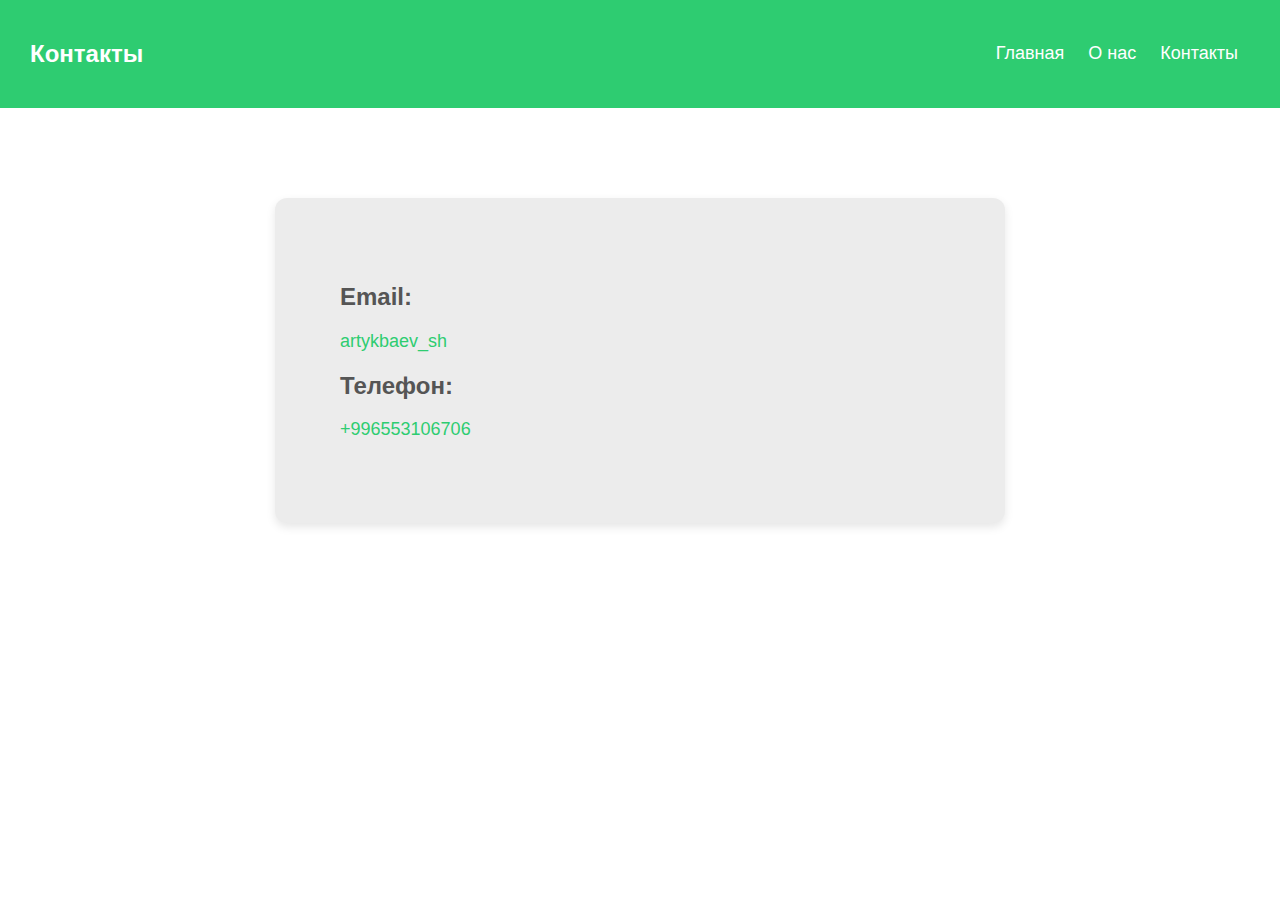
<file: cont.html>
<!DOCTYPE html>
<html lang="ru">
<head>
  <meta charset="UTF-8">
  <title>Контакты</title>
  <style>
    body {
    margin: 0;
    padding: 0;
    font-family: Arial, sans-serif;
}

    .header {
      background-color: #2ecc71;
      color: white;
      padding: 20px 30px;
      display: flex;
      justify-content: space-between;
      align-items: center;
    }

    .header h1 {
      margin: 0;
      font-size: 28px;
    }

    .nav {
    padding: 10px 0;
    display: flex;
    justify-content: center;
  }

    .nav a {
      color: white;
      text-decoration: none;
      font-size: 16px;
      padding: 8px 12px;
      border-radius: 6px;
      transition: background 0.3s;
      font-size: 18px;
    }

    .nav a:hover {
      background-color: #27ae60;
    }

    .content {
      max-width: 600px;
      margin: 90px auto;
      background: rgb(236, 236, 236);
      padding: 65px;
      border-radius: 12px;
      box-shadow: 0 4px 10px rgba(0,0,0,0.1);
    }

    .content h2 {
      color: #555555;
    }

    p {
      font-size: 18px;
    }

    .footer {
      text-align: center;
      padding: 15px;
      background: #eee;
      margin-top: 20px;
      font-size: 14px;
      margin-bottom: 0;
    }

    a {
      color: #2ecc71;
      text-decoration: none;
    }
    @media (max-width: 800px) {
      .content {
        max-width: 90%;
        padding: 20px;
      }
      .nav a {
        font-size: 14px;
        padding: 6px 10px;
      }
    }
  </style>
</head>
<body>

  <div class="header">
    <h2>Контакты</h2>
    <div class="nav">
      <a href="index.html">Главная</a>
      <a href="onas.html">О нас</a>
      <a href="cont.html">Контакты</a>
    </div>
  </div>

  <div class="content">
    <h2>Email:</h2>
    <p><a href="https://www.instagram.com/artykbaev_sh?igsh=MW12dDhsendodXkwNA==">artykbaev_sh</a></p>

    <h2>Телефон:</h2>
    <p><a href="https://wa.me/996559646063">+996553106706</a></p>
  </div>
</body>
</html>
</file>
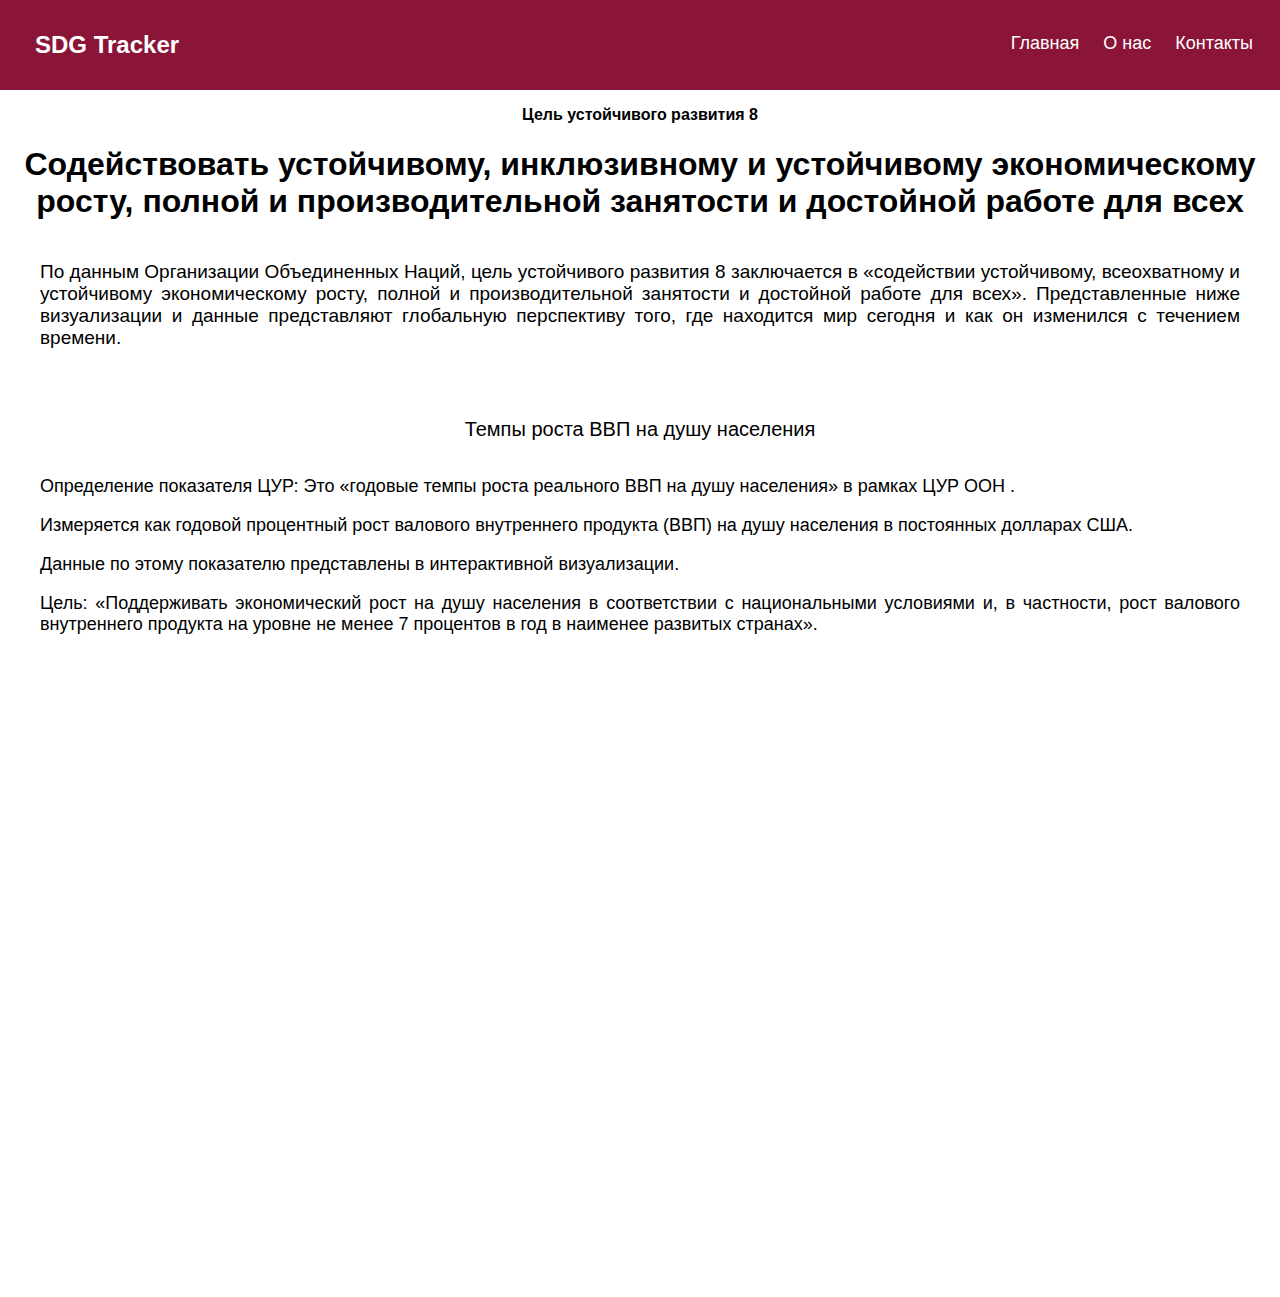
<file: eight.html>
<!DOCTYPE html>
<html lang="ru">
<head>
    <meta charset="UTF-8">
    <meta name="viewport" content="width=device-width, initial-scale=1.0">
    <title>Document</title>
    <link rel="stylesheet" href="all.css">
    <style>
        header{
            background: #8a1538;
            padding: 15px;
            color: white;
            padding-left: 35px;
            display: flex;
            justify-content: space-between;
        }
        .nav a:hover {
      background-color: #640f29;
    }
    </style>
</head>
<body>
    <header>
        <h1 class="logo">SDG Tracker</h1>
        <nav class="nav">
            <a href="index.html">Главная</a>
      <a href="onas.html">О нас</a>
      <a href="cont.html">Контакты</a>
          </nav>
    </header>
    <section>
        <p class="bol"><b>Цель устойчивого развития 8</b></p>
        <h1 class="bol">Содействовать устойчивому, инклюзивному и устойчивому экономическому росту, полной и производительной занятости и достойной работе для всех</h1>
        <p class="osnova">По данным Организации Объединенных Наций, цель устойчивого развития 8 заключается в «содействии устойчивому, всеохватному и устойчивому экономическому росту, полной и производительной занятости и достойной работе для всех».

            Представленные ниже визуализации и данные представляют глобальную перспективу того, где находится мир сегодня и как он изменился с течением времени.</p>
    </section>
    <section class="sect">
        <p class="olsh">Темпы роста ВВП на душу населения</p>
        <p>Определение показателя ЦУР: Это «годовые темпы роста реального ВВП на душу населения» в рамках ЦУР ООН .</p>
        <p>Измеряется как годовой процентный рост валового внутреннего продукта (ВВП) на душу населения в постоянных долларах США.</p>
        <p>Данные по этому показателю представлены в интерактивной визуализации.</p>
        <p>Цель: «Поддерживать экономический рост на душу населения в соответствии с национальными условиями и, в частности, рост валового внутреннего продукта на уровне не менее 7 процентов в год в наименее развитых странах».</p>
    </section>
    <iframe src="https://ourworldindata.org/grapher/gdp-per-capita-growth?tab=map" loading="lazy" style="width: 100%; height: 600px; border: 0px none;" allow="web-share; clipboard-write"></iframe>
</body>
</html>
</file>
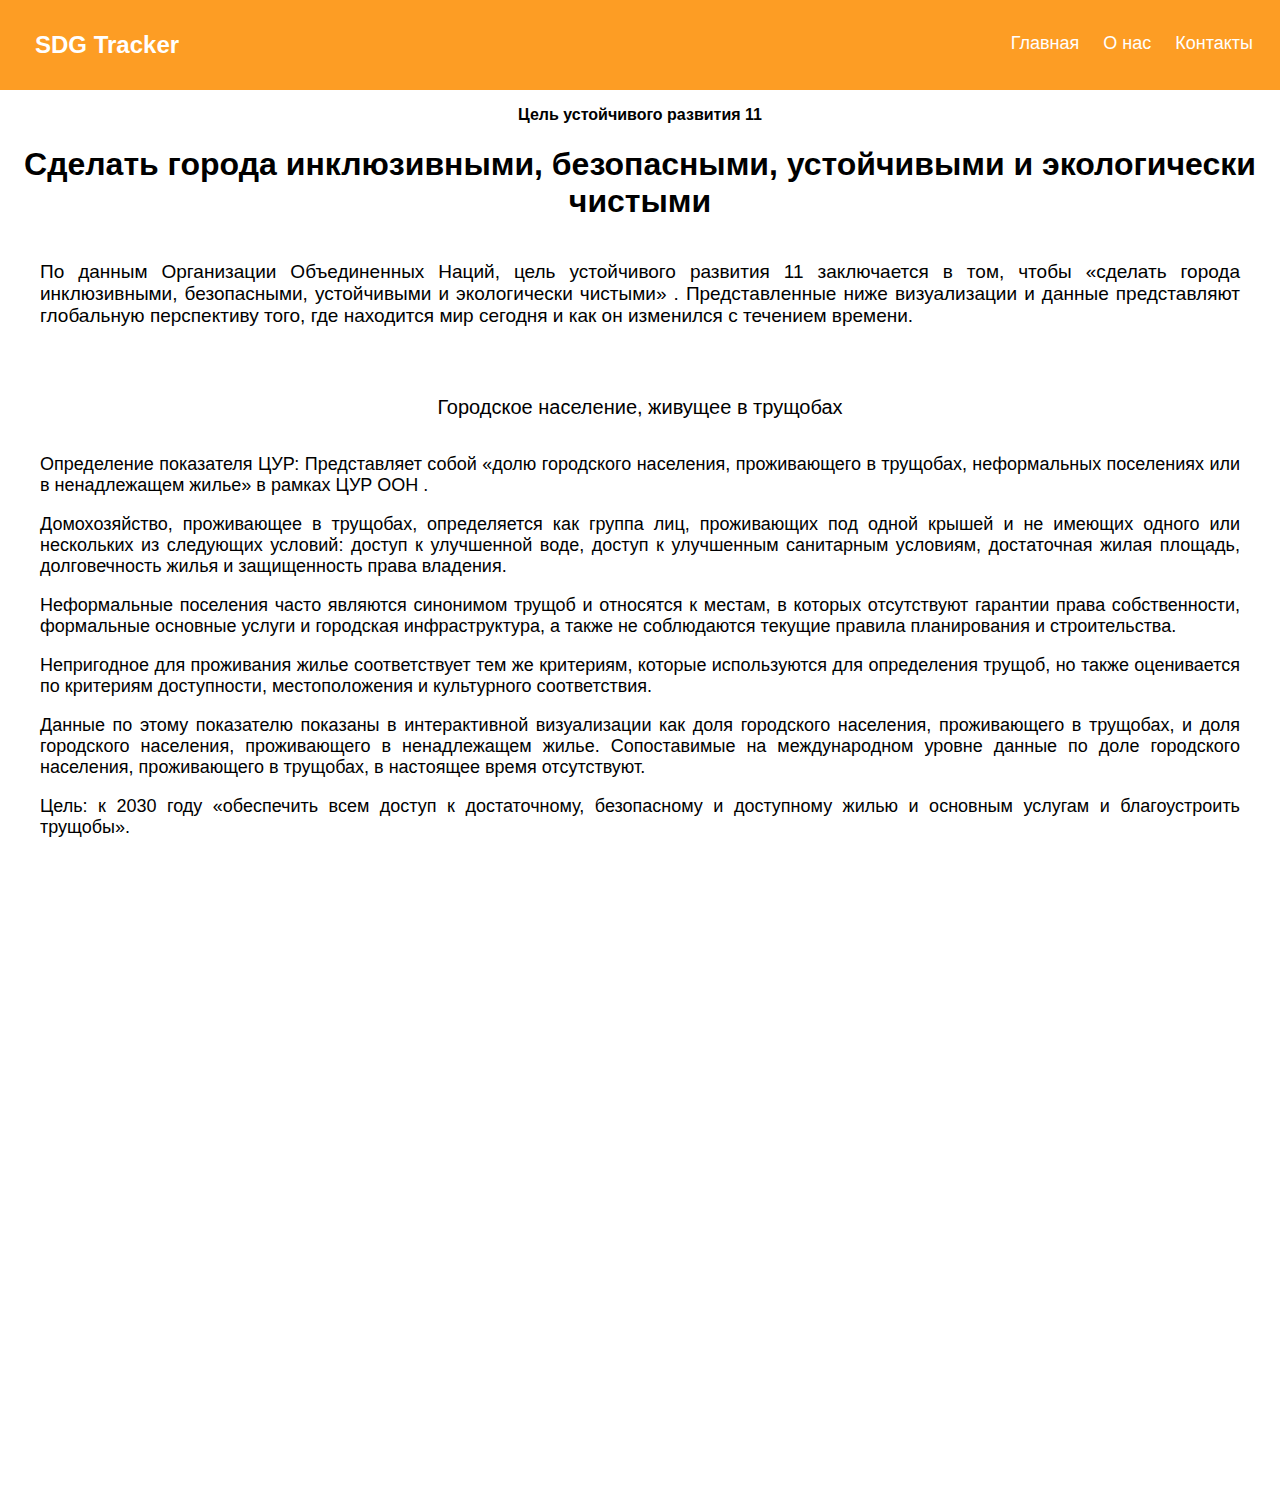
<file: eleven.html>
<!DOCTYPE html>
<html lang="ru">
<head>
    <meta charset="UTF-8">
    <meta name="viewport" content="width=device-width, initial-scale=1.0">
    <title>Document</title>
    <link rel="stylesheet" href="all.css">
    <style>
        header{
            background: #fd9d24;
            padding: 15px;
            color: white;
            padding-left: 35px;
            display: flex;
            justify-content: space-between;
        }
        .nav a:hover {
      background-color: #cc7e1e;
    }
    </style>
</head>
<body>
    <header>
        <h1 class="logo">SDG Tracker</h1>
        <nav class="nav">
            <a href="index.html">Главная</a>
      <a href="onas.html">О нас</a>
      <a href="cont.html">Контакты</a>
          </nav>
    </header>
    <section>
        <p class="bol"><b>Цель устойчивого развития 11</b></p>
        <h1 class="bol">Сделать города инклюзивными, безопасными, устойчивыми и экологически чистыми</h1>
        <p class="osnova">По данным Организации Объединенных Наций, цель устойчивого развития 11 заключается в том, чтобы «сделать города инклюзивными, безопасными, устойчивыми и экологически чистыми» .

            Представленные ниже визуализации и данные представляют глобальную перспективу того, где находится мир сегодня и как он изменился с течением времени.</p>
        </section>
    <section class="sect">
        <p class="olsh">Городское население, живущее в трущобах</p>
        <p>Определение показателя ЦУР: Представляет собой «долю городского населения, проживающего в трущобах, неформальных поселениях или в ненадлежащем жилье» в рамках ЦУР ООН .</p>
        <p>Домохозяйство, проживающее в трущобах, определяется как группа лиц, проживающих под одной крышей и не имеющих одного или нескольких из следующих условий: доступ к улучшенной воде, доступ к улучшенным санитарным условиям, достаточная жилая площадь, долговечность жилья и защищенность права владения.</p>
        <p>Неформальные поселения часто являются синонимом трущоб и относятся к местам, в которых отсутствуют гарантии права собственности, формальные основные услуги и городская инфраструктура, а также не соблюдаются текущие правила планирования и строительства.</p>
        <p>Непригодное для проживания жилье соответствует тем же критериям, которые используются для определения трущоб, но также оценивается по критериям доступности, местоположения и культурного соответствия.</p>
        <p>Данные по этому показателю показаны в интерактивной визуализации как доля городского населения, проживающего в трущобах, и доля городского населения, проживающего в ненадлежащем жилье. Сопоставимые на международном уровне данные по доле городского населения, проживающего в трущобах, в настоящее время отсутствуют.</p>
        <p>Цель: к 2030 году «обеспечить всем доступ к достаточному, безопасному и доступному жилью и основным услугам и благоустроить трущобы».</p>
    </section>
    <iframe src="https://ourworldindata.org/grapher/share-of-urban-population-living-in-slums?tab=map" loading="lazy" style="width: 100%; height: 600px; border: 0px none;" allow="web-share; clipboard-write"></iframe>
</body>
</html>
</file>
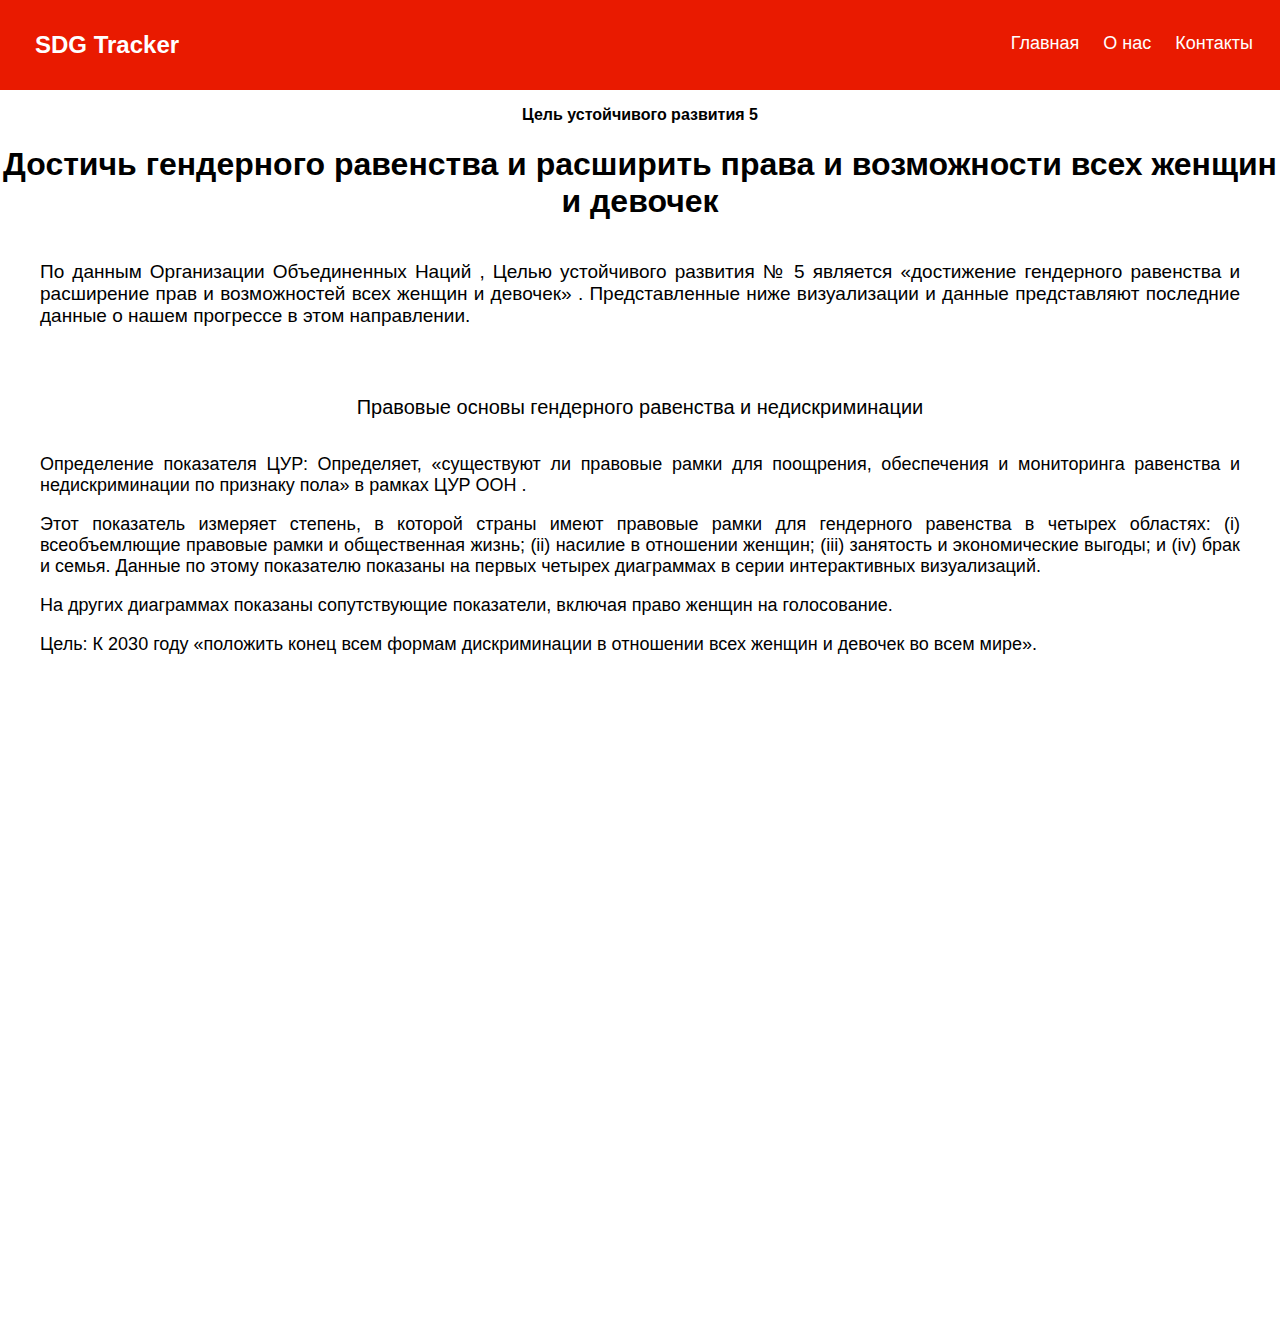
<file: five.html>
<!DOCTYPE html>
<html lang="ru">
<head>
    <meta charset="UTF-8">
    <meta name="viewport" content="width=device-width, initial-scale=1.0">
    <title>Document</title>
    <link rel="stylesheet" href="all.css">
    <style>
        header{
            background: #e91a00;
            padding: 15px;
            color: white;
            padding-left: 35px;
            display: flex;
            justify-content: space-between;
        }
        .nav a:hover {
      background-color: #b81500;
    }
    </style>
</head>
<body>
    <header>
        <h1 class="logo">SDG Tracker</h1>
        <nav class="nav">
            <a href="index.html">Главная</a>
      <a href="onas.html">О нас</a>
      <a href="cont.html">Контакты</a>
          </nav>
    </header>
    <section>
        <p class="bol"><b>Цель устойчивого развития 5</b></p>
        <h1 class="bol">Достичь гендерного равенства и расширить права и возможности всех женщин и девочек</h1>
        <p class="osnova">По данным Организации Объединенных Наций , Целью устойчивого развития № 5 является «достижение гендерного равенства и расширение прав и возможностей всех женщин и девочек» .

            Представленные ниже визуализации и данные представляют последние данные о нашем прогрессе в этом направлении.</p>
    </section>
    <section class="sect">
        <p class="olsh">Правовые основы гендерного равенства и недискриминации</p>
        <p>Определение показателя ЦУР: Определяет, «существуют ли правовые рамки для поощрения, обеспечения и мониторинга равенства и недискриминации по признаку пола» в рамках ЦУР ООН .</p>
        <p>Этот показатель измеряет степень, в которой страны имеют правовые рамки для гендерного равенства в четырех областях: (i) всеобъемлющие правовые рамки и общественная жизнь; (ii) насилие в отношении женщин; (iii) занятость и экономические выгоды; и (iv) брак и семья. Данные по этому показателю показаны на первых четырех диаграммах в серии интерактивных визуализаций.</p>
        <p>На других диаграммах показаны сопутствующие показатели, включая право женщин на голосование.</p>
        <p>Цель: К 2030 году «положить конец всем формам дискриминации в отношении всех женщин и девочек во всем мире».</p>
    </section>
    <iframe src="https://ourworldindata.org/grapher/overarching-legal-frameworks-regarding-gender-equality?tab=map" loading="lazy" style="width: 100%; height: 600px; border: 0px none;" allow="web-share; clipboard-write"></iframe>
</body>
</html>
</file>
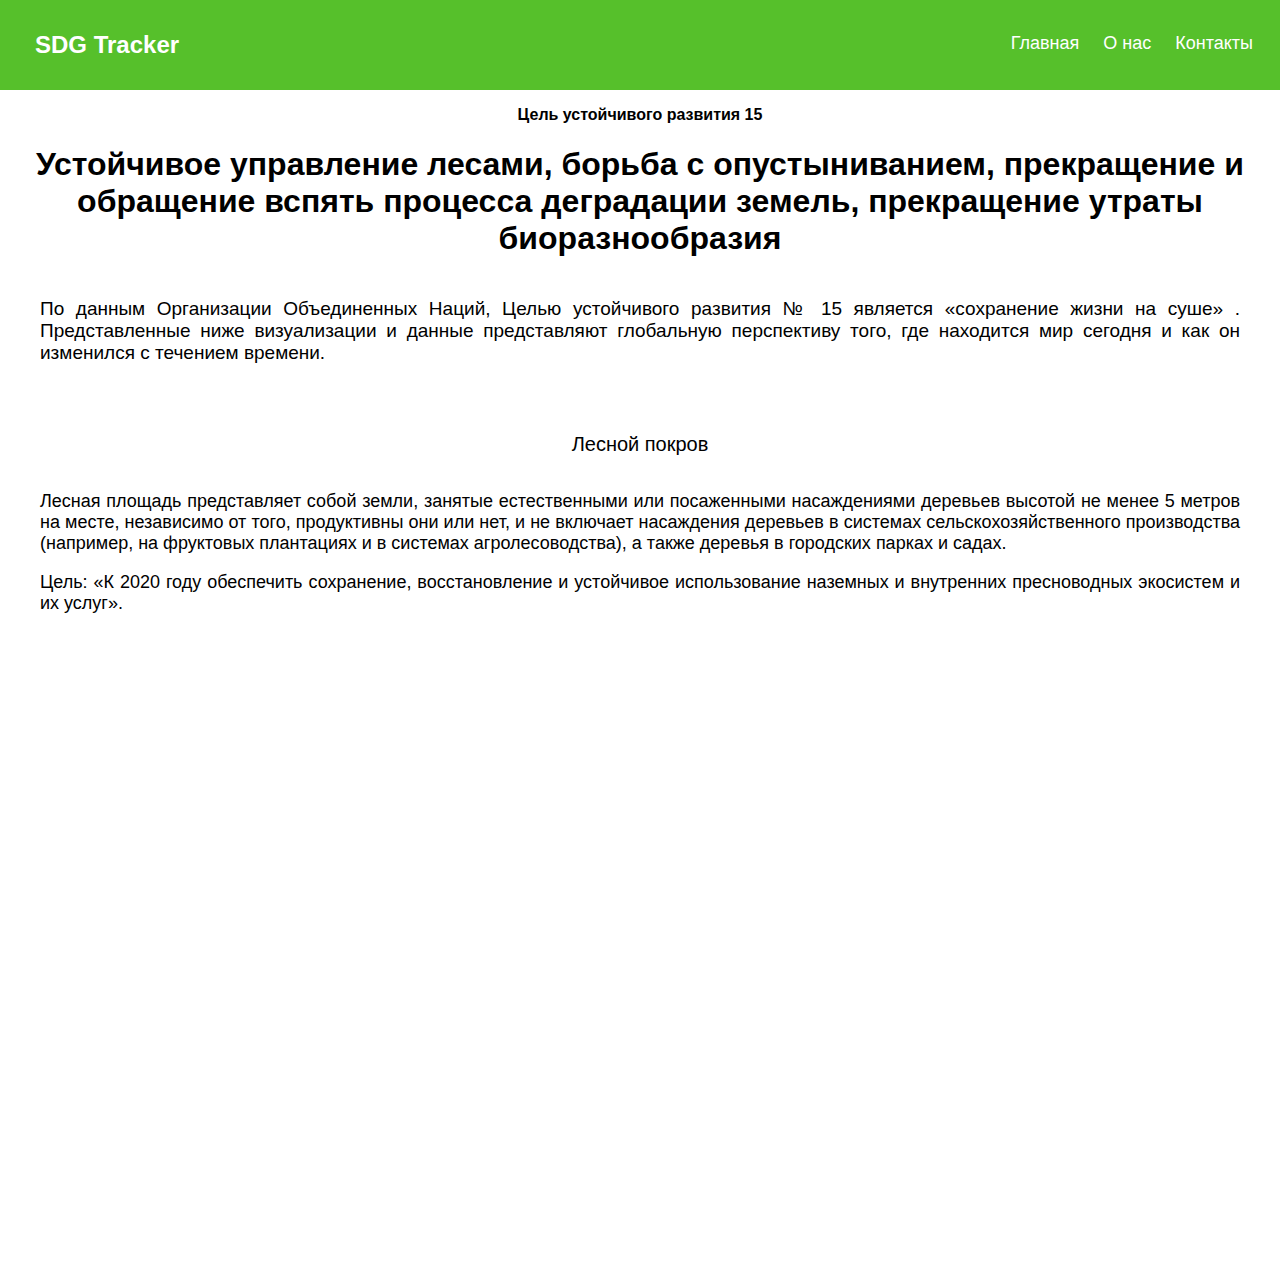
<file: fiveteen.html>
<!DOCTYPE html>
<html lang="ru">
<head>
    <meta charset="UTF-8">
    <meta name="viewport" content="width=device-width, initial-scale=1.0">
    <title>Document</title>
    <link rel="stylesheet" href="all.css">
    <style>
        header{
            background: #56c02b;
            padding: 15px;
            color: white;
            padding-left: 35px;
            display: flex;
            justify-content: space-between;
        }
        .nav a:hover {
      background-color: #439922;
    }
    </style>
</head>
<body>
    <header>
        <h1 class="logo">SDG Tracker</h1>
        <nav class="nav">
            <a href="index.html">Главная</a>
      <a href="onas.html">О нас</a>
      <a href="cont.html">Контакты</a>
          </nav>
    </header>
    <section>
        <p class="bol"><b>Цель устойчивого развития 15</b></p>
        <h1 class="bol">Устойчивое управление лесами, борьба с опустыниванием, прекращение и обращение вспять процесса деградации земель, прекращение утраты биоразнообразия</h1>
        <p class="osnova">По данным Организации Объединенных Наций, Целью устойчивого развития № 15 является «сохранение жизни на суше» .

            Представленные ниже визуализации и данные представляют глобальную перспективу того, где находится мир сегодня и как он изменился с течением времени.</p>
        </section>
    <section class="sect">
        <p class="olsh">Лесной покров</p>
        <p>Лесная площадь представляет собой земли, занятые естественными или посаженными насаждениями деревьев высотой не менее 5 метров на месте, независимо от того, продуктивны они или нет, и не включает насаждения деревьев в системах сельскохозяйственного производства (например, на фруктовых плантациях и в системах агролесоводства), а также деревья в городских парках и садах.</p>
        <p>Цель: «К 2020 году обеспечить сохранение, восстановление и устойчивое использование наземных и внутренних пресноводных экосистем и их услуг».</p>
    </section>
    <iframe src="https://ourworldindata.org/grapher/forest-area-as-share-of-land-area?tab=map" loading="lazy" style="width: 100%; height: 600px; border: 0px none;" allow="web-share; clipboard-write"></iframe>
</body>
</html>
</file>
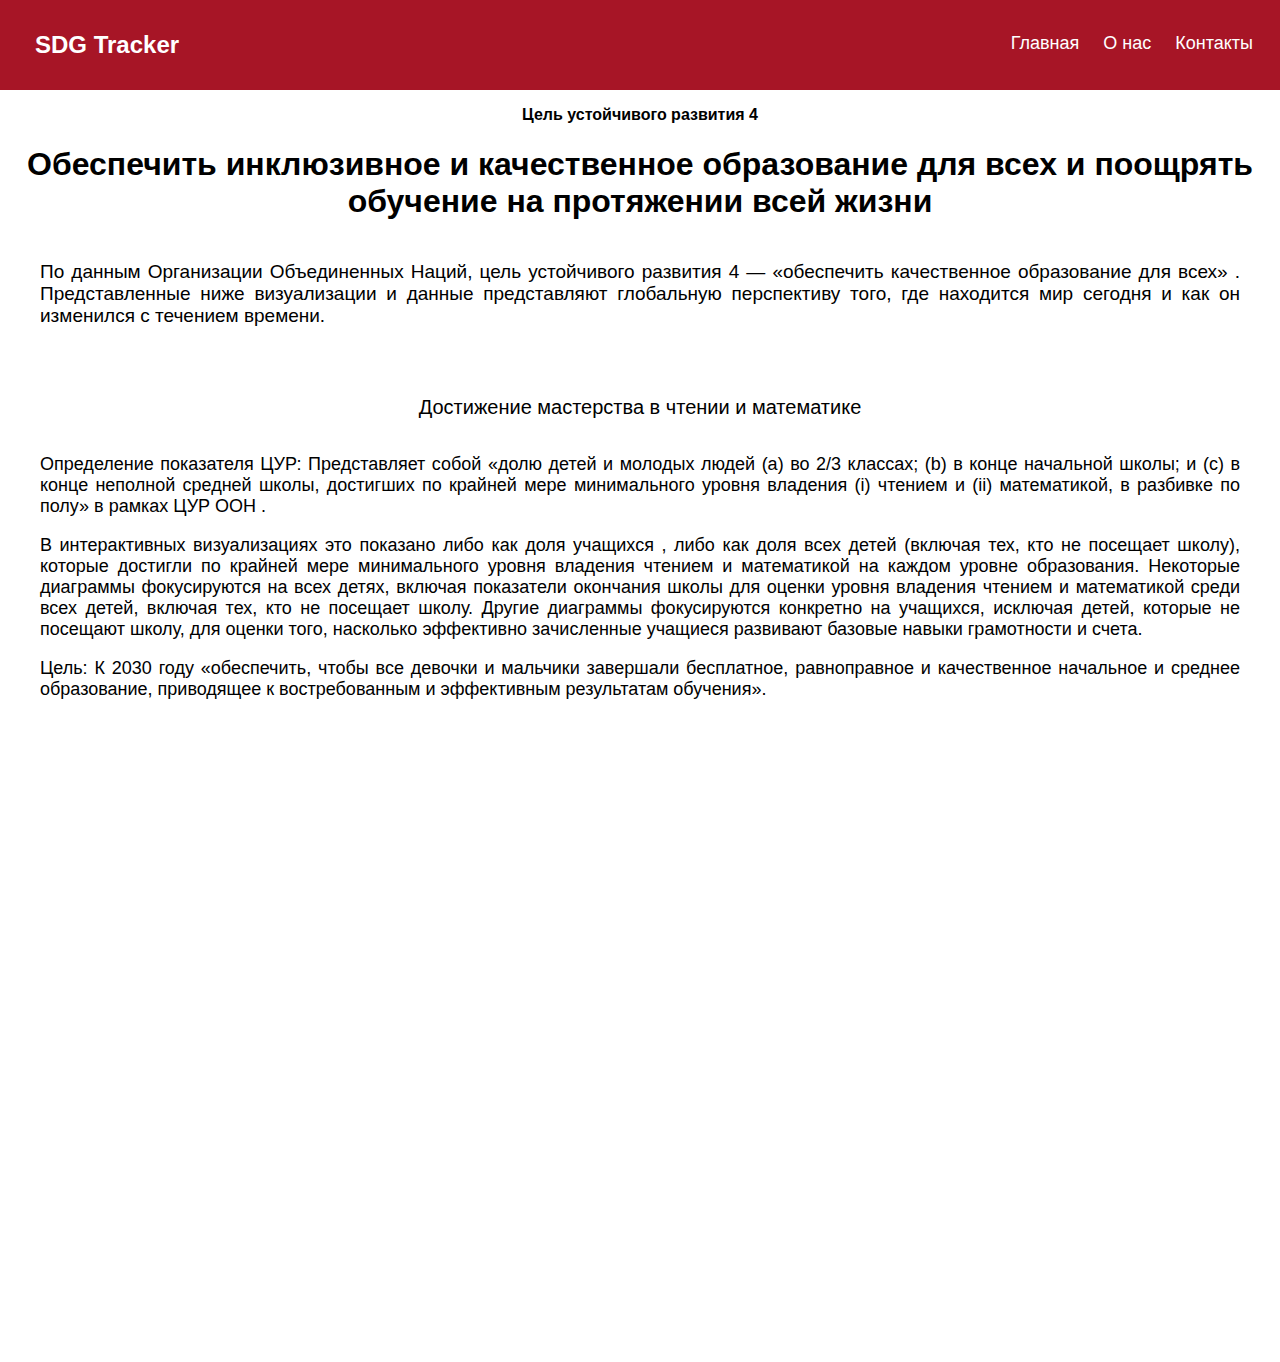
<file: four.html>
<!DOCTYPE html>
<html lang="ru">
<head>
    <meta charset="UTF-8">
    <meta name="viewport" content="width=device-width, initial-scale=1.0">
    <title>Document</title>
    <link rel="stylesheet" href="all.css">
    <style>
        header{
            background: #a71526;
            padding: 15px;
            color: white;
            padding-left: 35px;
            display: flex;
            justify-content: space-between;
        }
        .nav a:hover {
      background-color: #7c0f1c;
    }
    </style>
</head>
<body>
    <header>
        <h1 class="logo">SDG Tracker</h1>
        <nav class="nav">
            <a href="index.html">Главная</a>
      <a href="onas.html">О нас</a>
      <a href="cont.html">Контакты</a>
          </nav>
    </header>
    <section>
        <p class="bol"><b>Цель устойчивого развития 4</b></p>
        <h1 class="bol">Обеспечить инклюзивное и качественное образование для всех и поощрять обучение на протяжении всей жизни</h1>
        <p class="osnova">По данным Организации Объединенных Наций, цель устойчивого развития 4 — «обеспечить качественное образование для всех» .

            Представленные ниже визуализации и данные представляют глобальную перспективу того, где находится мир сегодня и как он изменился с течением времени.</p>
    </section>
    <section class="sect">
        <p class="olsh">Достижение мастерства в чтении и математике</p>
        <p>Определение показателя ЦУР: Представляет собой «долю детей и молодых людей (a) во 2/3 классах; (b) в конце начальной школы; и (c) в конце неполной средней школы, достигших по крайней мере минимального уровня владения (i) чтением и (ii) математикой, в разбивке по полу» в рамках ЦУР ООН .</p>
        <p>В интерактивных визуализациях это показано либо как доля учащихся , либо как доля всех детей (включая тех, кто не посещает школу), которые достигли по крайней мере минимального уровня владения чтением и математикой на каждом уровне образования. Некоторые диаграммы фокусируются на всех детях, включая показатели окончания школы для оценки уровня владения чтением и математикой среди всех детей, включая тех, кто не посещает школу. Другие диаграммы фокусируются конкретно на учащихся, исключая детей, которые не посещают школу, для оценки того, насколько эффективно зачисленные учащиеся развивают базовые навыки грамотности и счета.</p>
        <p>Цель: К 2030 году «обеспечить, чтобы все девочки и мальчики завершали бесплатное, равноправное и качественное начальное и среднее образование, приводящее к востребованным и эффективным результатам обучения».</p>
    </section>
    <iframe src="https://ourworldindata.org/grapher/share-of-children-achieving-minimum-reading-proficiency-by-the-end-of-primary-education?tab=map" loading="lazy" style="width: 100%; height: 600px; border: 0px none;" allow="web-share; clipboard-write"></iframe>
</body>
</html>
</file>
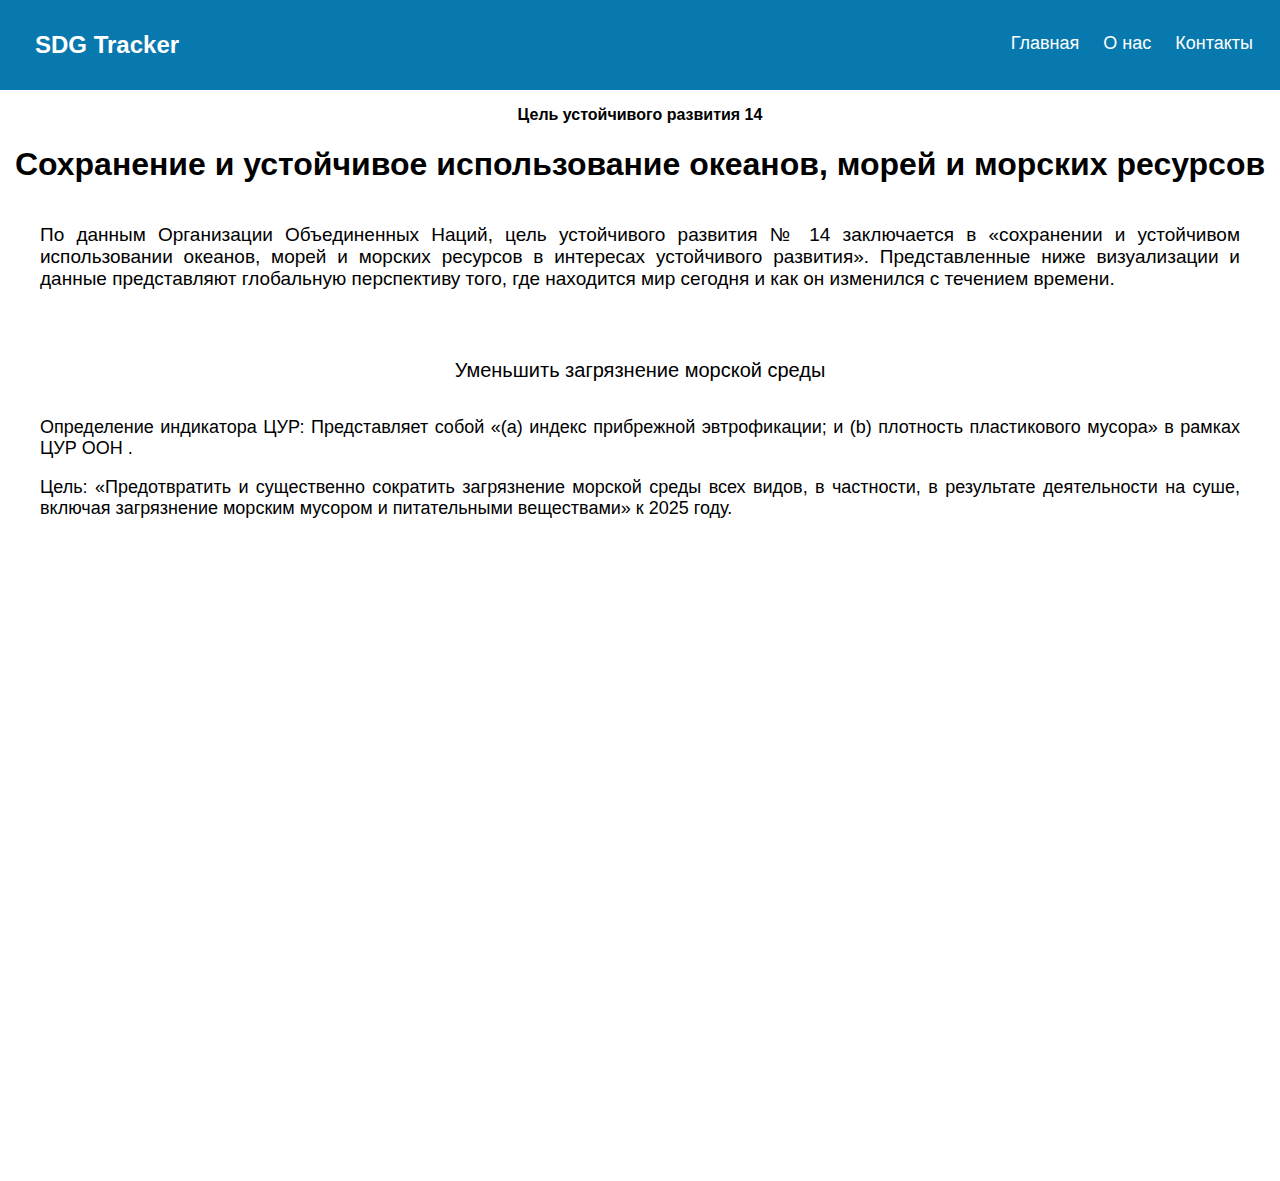
<file: fourteen.html>
<!DOCTYPE html>
<html lang="ru">
<head>
    <meta charset="UTF-8">
    <meta name="viewport" content="width=device-width, initial-scale=1.0">
    <title>Document</title>
    <link rel="stylesheet" href="all.css">
    <style>
        header{
            background: #0879ae;
            padding: 15px;
            color: white;
            padding-left: 35px;
            display: flex;
            justify-content: space-between;
        }
        .nav a:hover {
      background-color: #06567a;
    }
    </style>
</head>
<body>
    <header>
        <h1 class="logo">SDG Tracker</h1>
        <nav class="nav">
            <a href="index.html">Главная</a>
      <a href="onas.html">О нас</a>
      <a href="cont.html">Контакты</a>
          </nav>
    </header>
    <section>
        <p class="bol"><b>Цель устойчивого развития 14</b></p>
        <h1 class="bol">Сохранение и устойчивое использование океанов, морей и морских ресурсов</h1>
        <p class="osnova">По данным Организации Объединенных Наций, цель устойчивого развития № 14 заключается в «сохранении и устойчивом использовании океанов, морей и морских ресурсов в интересах устойчивого развития».

            Представленные ниже визуализации и данные представляют глобальную перспективу того, где находится мир сегодня и как он изменился с течением времени.</p>
        </secction>
    <section class="sect">
        <p class="olsh">Уменьшить загрязнение морской среды</p>
        <p>Определение индикатора ЦУР: Представляет собой «(a) индекс прибрежной эвтрофикации; и (b) плотность пластикового мусора» в рамках ЦУР ООН .</p>
        <p>Цель: «Предотвратить и существенно сократить загрязнение морской среды всех видов, в частности, в результате деятельности на суше, включая загрязнение морским мусором и питательными веществами» к 2025 году.</p>
    </section>
    <iframe src="https://ourworldindata.org/grapher/coastal-eutrophication?tab=chart" loading="lazy" style="width: 100%; height: 600px; border: 0px none;" allow="web-share; clipboard-write"></iframe>
</body>
</html>
</file>
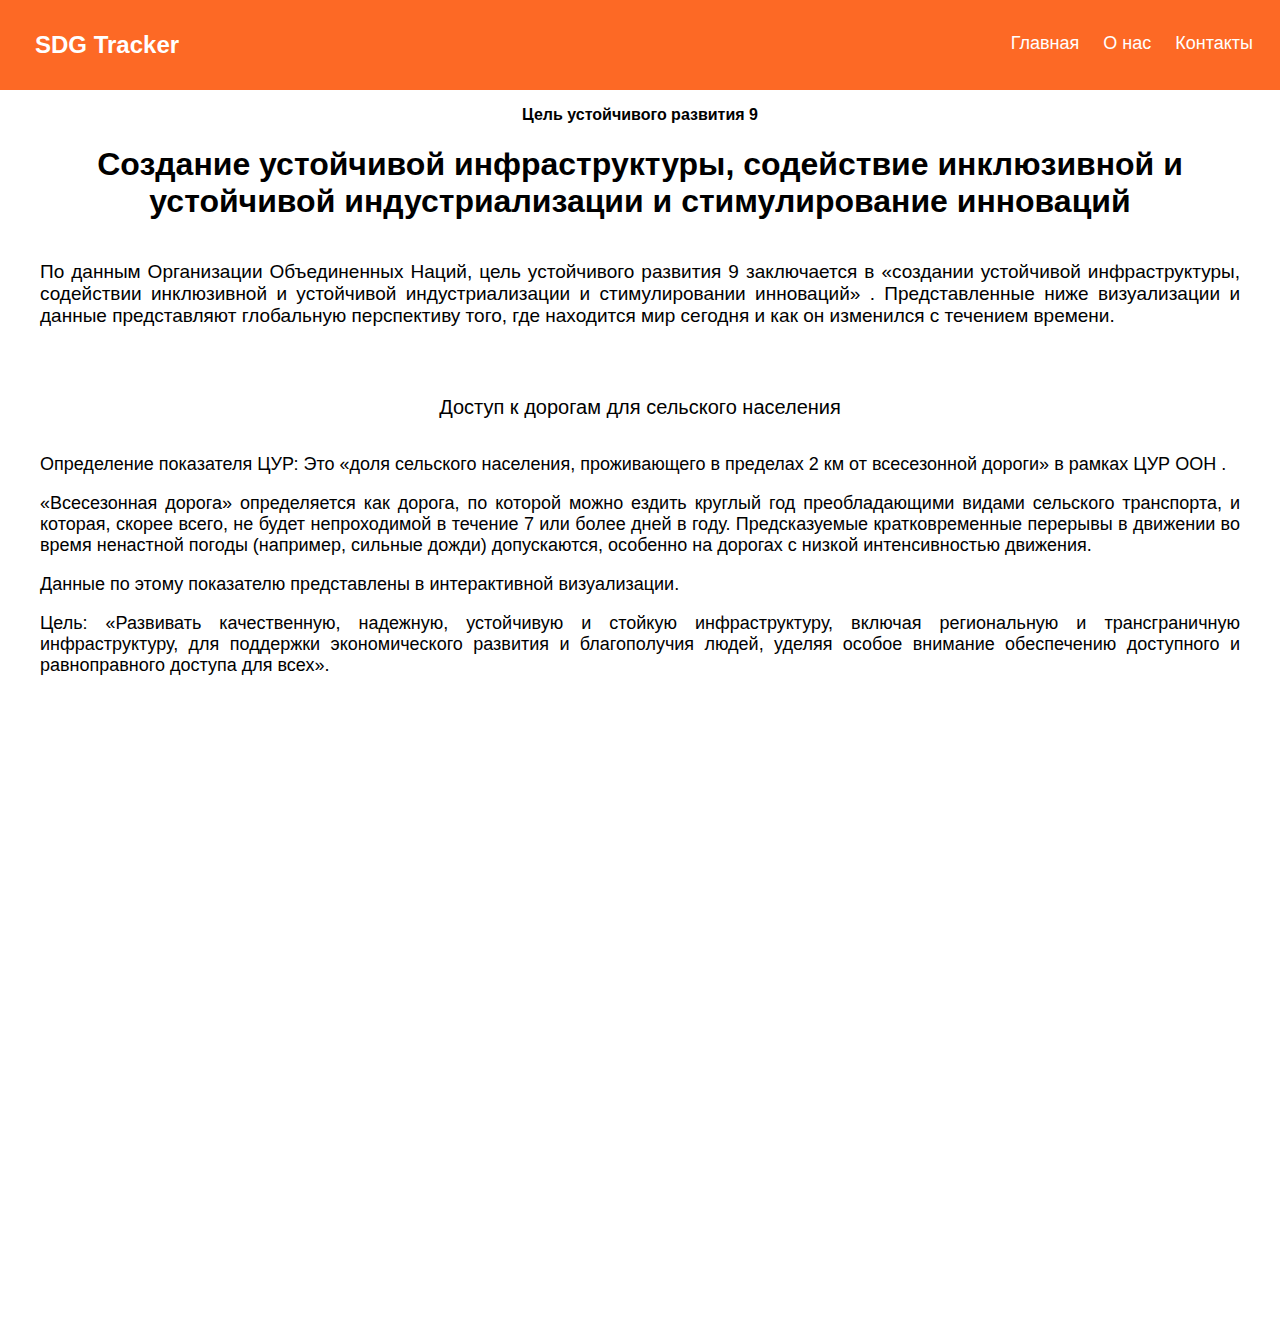
<file: nine.html>
<!DOCTYPE html>
<html lang="ru">
<head>
    <meta charset="UTF-8">
    <meta name="viewport" content="width=device-width, initial-scale=1.0">
    <title>Document</title>
    <link rel="stylesheet" href="all.css">
    <style>
        header{
            background: #fd6925;
            padding: 15px;
            color: white;
            padding-left: 35px;
            display: flex;
            justify-content: space-between;
        }
        .nav a:hover {
      background-color: #a7461a;
    }
    </style>
</head>
<body>
    <header>
        <h1 class="logo">SDG Tracker</h1>
        <nav class="nav">
            <a href="index.html">Главная</a>
      <a href="onas.html">О нас</a>
      <a href="cont.html">Контакты</a>
          </nav>
    </header>
    <section>
        <p class="bol"><b>Цель устойчивого развития 9</b></p>
        <h1 class="bol">Создание устойчивой инфраструктуры, содействие инклюзивной и устойчивой индустриализации и стимулирование инноваций</h1>
        <p class="osnova">По данным Организации Объединенных Наций, цель устойчивого развития 9 заключается в «создании устойчивой инфраструктуры, содействии инклюзивной и устойчивой индустриализации и стимулировании инноваций» .


            Представленные ниже визуализации и данные представляют глобальную перспективу того, где находится мир сегодня и как он изменился с течением времени.</p>
        </section>
    <section class="sect">
        <p class="olsh">Доступ к дорогам для сельского населения</p>
        <p>Определение показателя ЦУР: Это «доля сельского населения, проживающего в пределах 2 км от всесезонной дороги» в рамках ЦУР ООН .</p>
        <p>«Всесезонная дорога» определяется как дорога, по которой можно ездить круглый год преобладающими видами сельского транспорта, и которая, скорее всего, не будет непроходимой в течение 7 или более дней в году. Предсказуемые кратковременные перерывы в движении во время ненастной погоды (например, сильные дожди) допускаются, особенно на дорогах с низкой интенсивностью движения.</p>
        <p>Данные по этому показателю представлены в интерактивной визуализации.</p>
        <p>Цель: «Развивать качественную, надежную, устойчивую и стойкую инфраструктуру, включая региональную и трансграничную инфраструктуру, для поддержки экономического развития и благополучия людей, уделяя особое внимание обеспечению доступного и равноправного доступа для всех».</p>
    </section>
    <iframe src="https://ourworldindata.org/grapher/share-of-rural-population-near-a-road?tab=map" loading="lazy" style="width: 100%; height: 600px; border: 0px none;" allow="web-share; clipboard-write"></iframe>
</body>
</html>
</file>
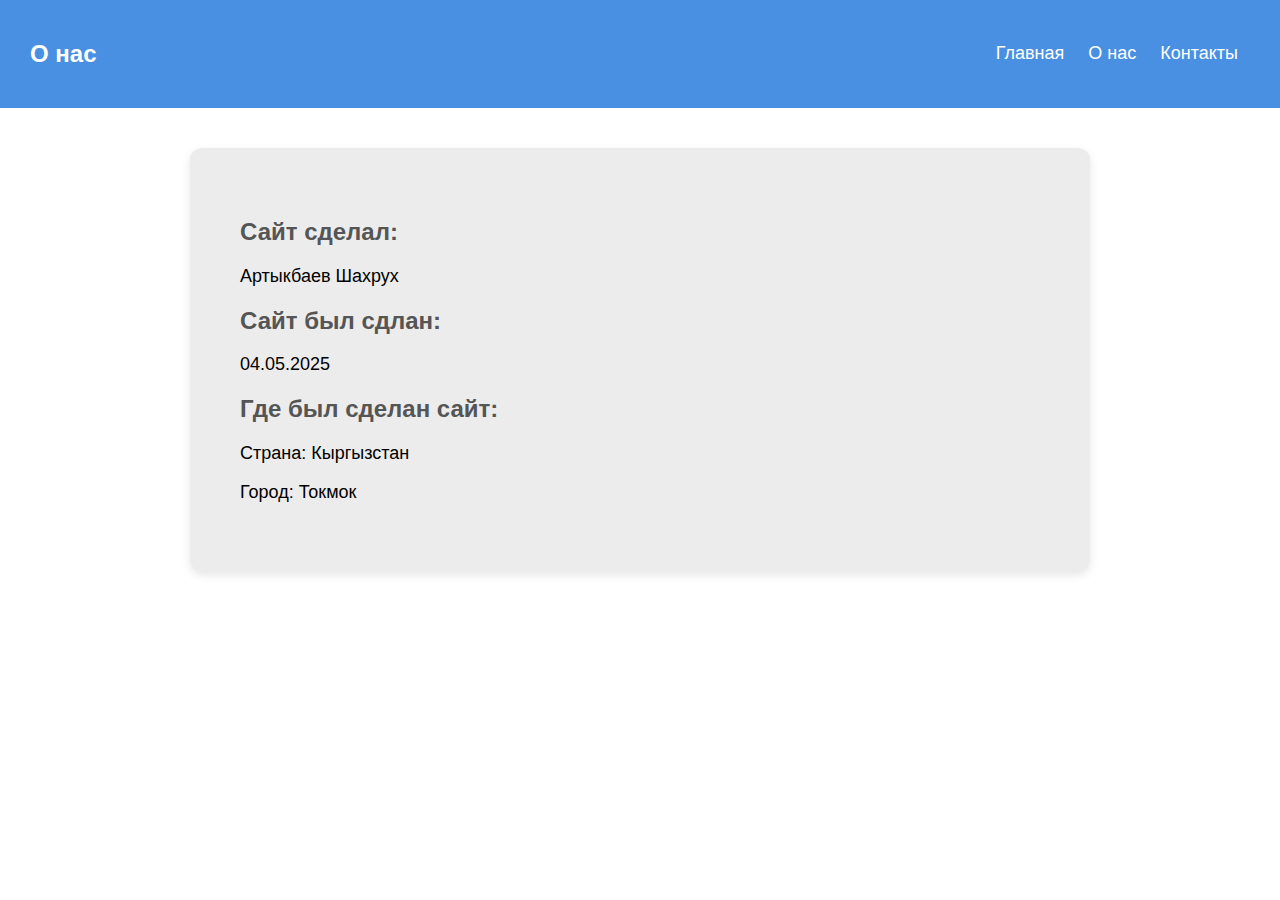
<file: onas.html>
<!DOCTYPE html>
<html lang="ru">
<head>
  <meta charset="UTF-8">
  <title>О нас</title>
  <style>
    body {
    margin: 0;
    padding: 0;
    font-family: Arial, sans-serif;
}

    .header {
      background-color: #4a90e2;
      color: white;
      padding: 20px 30px;
      display: flex;
      justify-content: space-between;
      align-items: center;
    }

    .header h1 {
      margin: 0;
      font-size: 28px;
    }

    .nav {
    padding: 10px 0;
    display: flex;
    justify-content: center;
  }

    .nav a {
      color: white;
      text-decoration: none;
      font-size: 16px;
      padding: 8px 12px;
      border-radius: 6px;
      font-size: 18px;
      transition: background 0.3s;
    }

    .nav a:hover {
      background-color: #357ac9;
    }

    .content {
      max-width: 800px;
      margin: 40px auto;
      background: rgb(236, 236, 236);
      padding: 50px;
      border-radius: 12px;
      box-shadow: 0 4px 10px rgba(0,0,0,0.1);
    }

    .content h2 {
      color: #555555;
    }

    p {
      font-size: 18px;
    }

    .footer {
      text-align: center;
      padding: 15px;
      background: #eee;
      font-size: 14px;
    }
    @media (max-width: 768px) {
      .content {
        max-width: 90%;
        padding: 20px;
      }
      .nav a {
        font-size: 14px;
        padding: 6px 10px;
      }
    }
  </style>
</head>
<body>

  <div class="header">
    <h2>О нас</h2>
    <div class="nav">
      <a href="index.html">Главная</a>
      <a href="onas.html">О нас</a>
      <a href="cont.html">Контакты</a>
    </div>
  </div>

  <div class="content">
    <h2>Сайт сделал:</h2>
    <p>Артыкбаев Шахрух</p>

    <h2>Сайт был сдлан:</h2>
    <p>04.05.2025</p>

    <h2>Где был сделан сайт:</h2>
    <p>Страна: Кыргызстан </p>
    <p>Город: Токмок</p>
  </div>

</body>
</html>
</file>
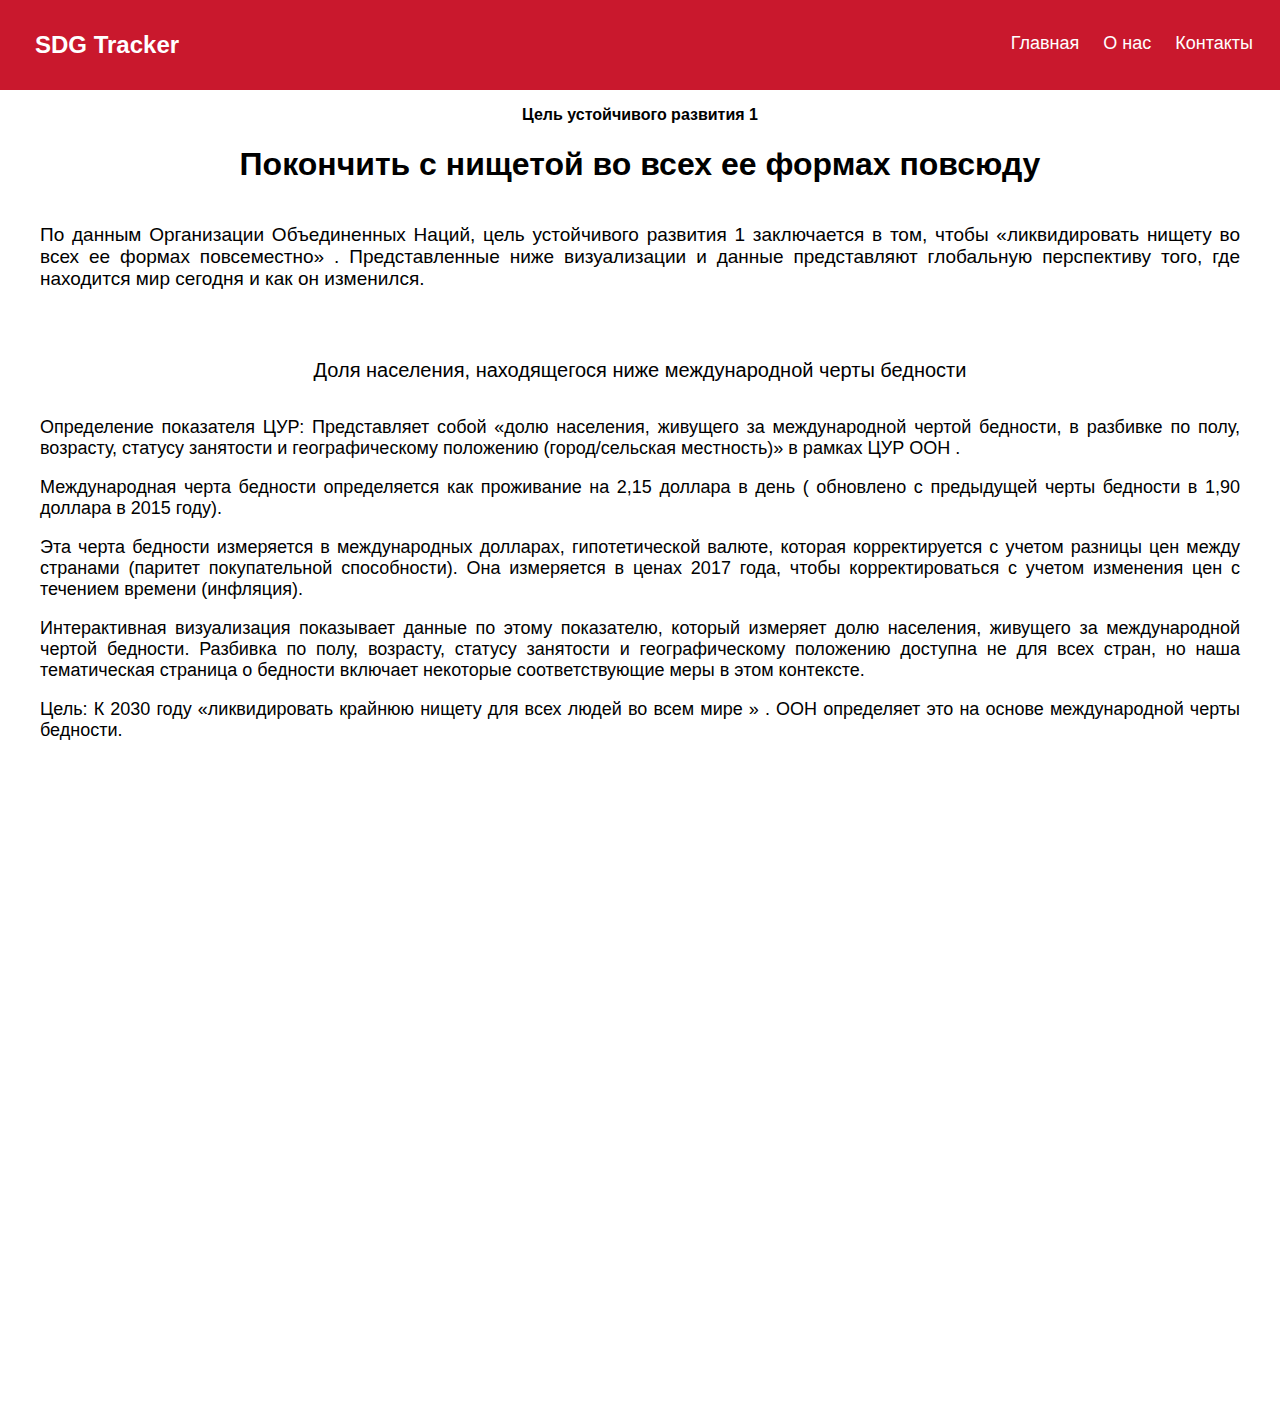
<file: one.html>
<!DOCTYPE html>
<html lang="ru">
<head>
    <meta charset="UTF-8">
    <meta name="viewport" content="width=device-width, initial-scale=1.0">
    <title>Документ с скрытым текстом</title>
    <link rel="stylesheet" href="all.css">
    <style>
        header{
            background: #c9182d;
            padding: 15px;
            color: white;
            padding-left: 35px;
            display: flex;
            justify-content: space-between;
        }
        .nav a:hover {
      background-color: #991323;
    }
    </style>
</head>
<body>
    <header>
        <h1 class="logo">SDG Tracker</h1>
        <nav class="nav">
            <a href="index.html">Главная</a>
      <a href="onas.html">О нас</a>
      <a href="cont.html">Контакты</a>
          </nav>
    </header>
    <section>
        <p class="bol"><b>Цель устойчивого развития 1</b></p>
        <h1 class="bol">Покончить с нищетой во всех ее формах повсюду</h1>
        <p class="osnova">По данным Организации Объединенных Наций, цель устойчивого развития 1 заключается в том, чтобы «ликвидировать нищету во всех ее формах повсеместно» .

            Представленные ниже визуализации и данные представляют глобальную перспективу того, где находится мир сегодня и как он изменился.</p>
    </section>
    <section class="sect">
        <p class="olsh">Доля населения, находящегося ниже международной черты бедности</p>
        <p>Определение показателя ЦУР: Представляет собой «долю населения, живущего за международной чертой бедности, в разбивке по полу, возрасту, статусу занятости и географическому положению (город/сельская местность)» в рамках ЦУР ООН .</p>

        <p>Международная черта бедности определяется как проживание на 2,15 доллара в день ( обновлено с предыдущей черты бедности в 1,90 доллара в 2015 году).</p> 
            
        <p>Эта черта бедности измеряется в международных долларах, гипотетической валюте, которая корректируется с учетом разницы цен между странами (паритет покупательной способности). Она измеряется в ценах 2017 года, чтобы корректироваться с учетом изменения цен с течением времени (инфляция).</p>
            
        <p>Интерактивная визуализация показывает данные по этому показателю, который измеряет долю населения, живущего за международной чертой бедности. Разбивка по полу, возрасту, статусу занятости и географическому положению доступна не для всех стран, но наша тематическая страница о бедности включает некоторые соответствующие меры в этом контексте.</p>
            
        <p>Цель: К 2030 году «ликвидировать крайнюю нищету для всех людей во всем мире » . ООН определяет это на основе международной черты бедности.</p>
    </section>

    <iframe src="https://ourworldindata.org/grapher/share-of-population-in-extreme-poverty?tab=map" loading="lazy" style="width: 100%; height: 600px; border: 0px none;" allow="web-share; clipboard-write"></iframe>
</body>
</html>
</file>
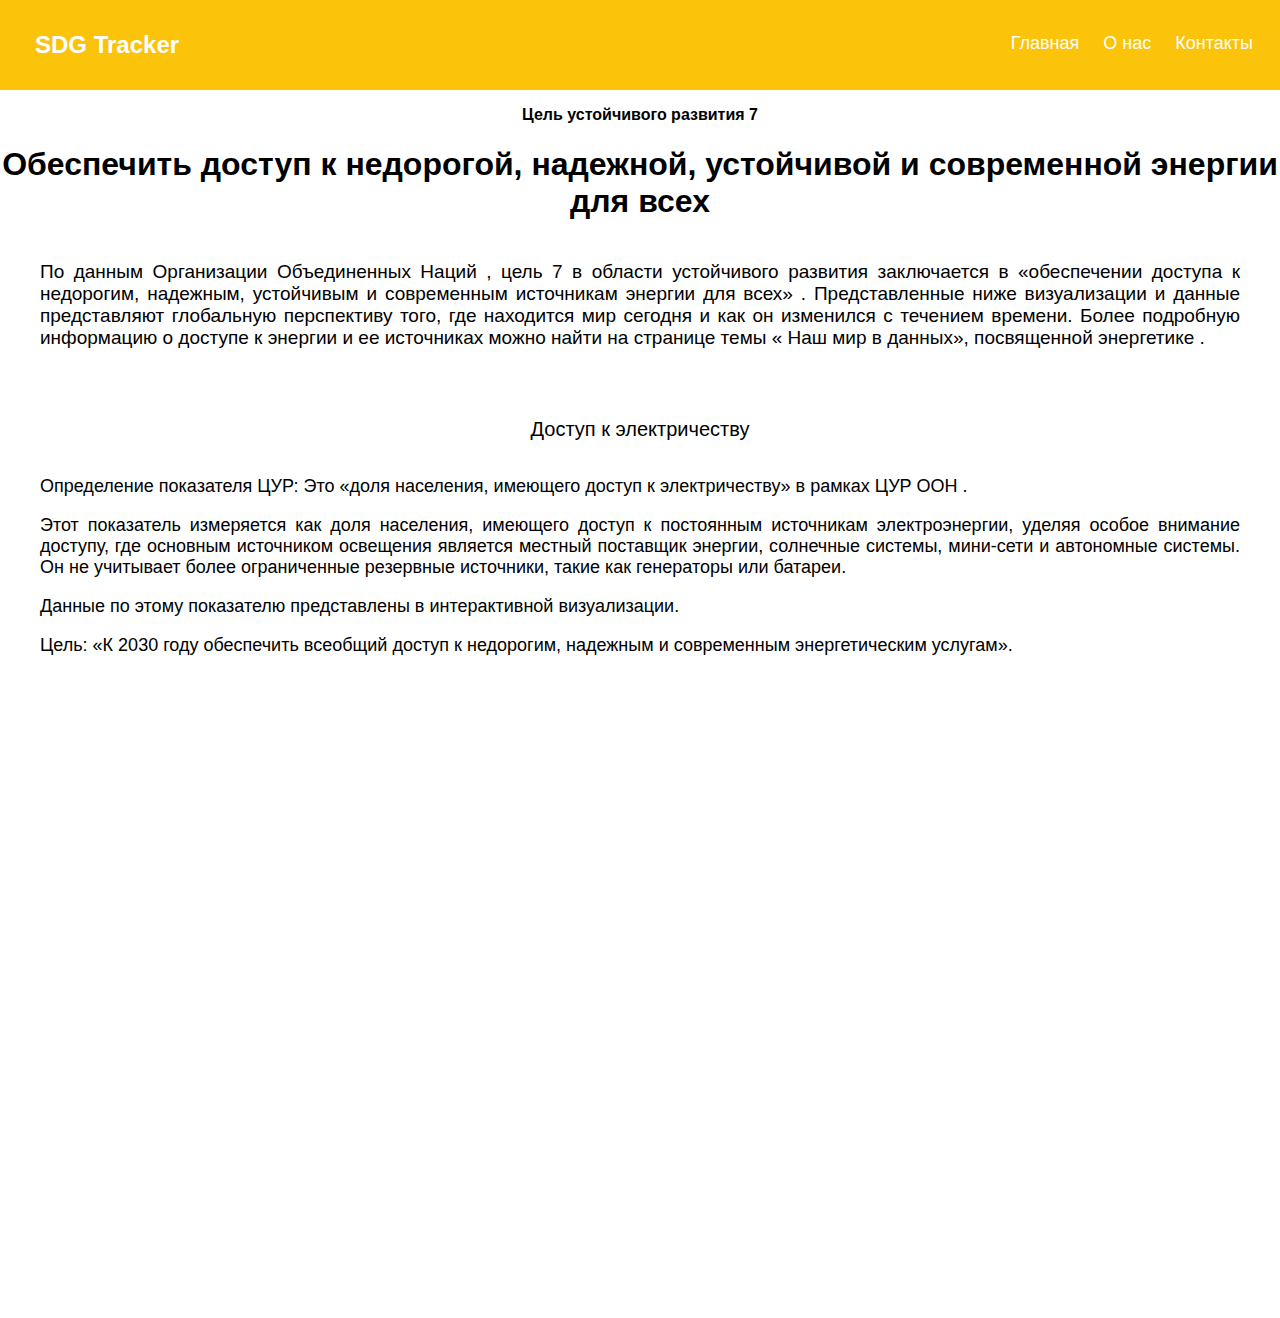
<file: seven.html>
<!DOCTYPE html>
<html lang="ru">
<head>
    <meta charset="UTF-8">
    <meta name="viewport" content="width=device-width, initial-scale=1.0">
    <title>Document</title>
    <link rel="stylesheet" href="all.css">
    <style>
        header{
            background: #fcc30b;
            padding: 15px;
            color: white;
            padding-left: 35px;
            display: flex;
            justify-content: space-between;
        }
        .nav a:hover {
      background-color: #bd9206;
    }
    </style>
</head>
<body>
    <header>
        <h1 class="logo">SDG Tracker</h1>
        <nav class="nav">
            <a href="index.html">Главная</a>
      <a href="onas.html">О нас</a>
      <a href="cont.html">Контакты</a>
          </nav>
    </header>
    <section>
        <p class="bol"><b>Цель устойчивого развития 7</b></p>
        <h1 class="bol">Обеспечить доступ к недорогой, надежной, устойчивой и современной энергии для всех</h1>
        <p class="osnova">По данным Организации Объединенных Наций , цель 7 в области устойчивого развития заключается в «обеспечении доступа к недорогим, надежным, устойчивым и современным источникам энергии для всех» .

            Представленные ниже визуализации и данные представляют глобальную перспективу того, где находится мир сегодня и как он изменился с течением времени.
            
            Более подробную информацию о доступе к энергии и ее источниках можно найти на странице темы « Наш мир в данных», посвященной энергетике .</p>
        </section>
    <section class="sect">
        <p class="olsh">Доступ к электричеству</p>
        <p>Определение показателя ЦУР: Это «доля населения, имеющего доступ к электричеству» в рамках ЦУР ООН .</p>
        <p>Этот показатель измеряется как доля населения, имеющего доступ к постоянным источникам электроэнергии, уделяя особое внимание доступу, где основным источником освещения является местный поставщик энергии, солнечные системы, мини-сети и автономные системы. Он не учитывает более ограниченные резервные источники, такие как генераторы или батареи.</p>
        <p>Данные по этому показателю представлены в интерактивной визуализации.</p>
        <p>Цель: «К 2030 году обеспечить всеобщий доступ к недорогим, надежным и современным энергетическим услугам».</p>
    </section>
    <iframe src="https://ourworldindata.org/grapher/share-of-the-population-with-access-to-electricity?tab=map" loading="lazy" style="width: 100%; height: 600px; border: 0px none;" allow="web-share; clipboard-write"></iframe>
</body>
</html>
</file>
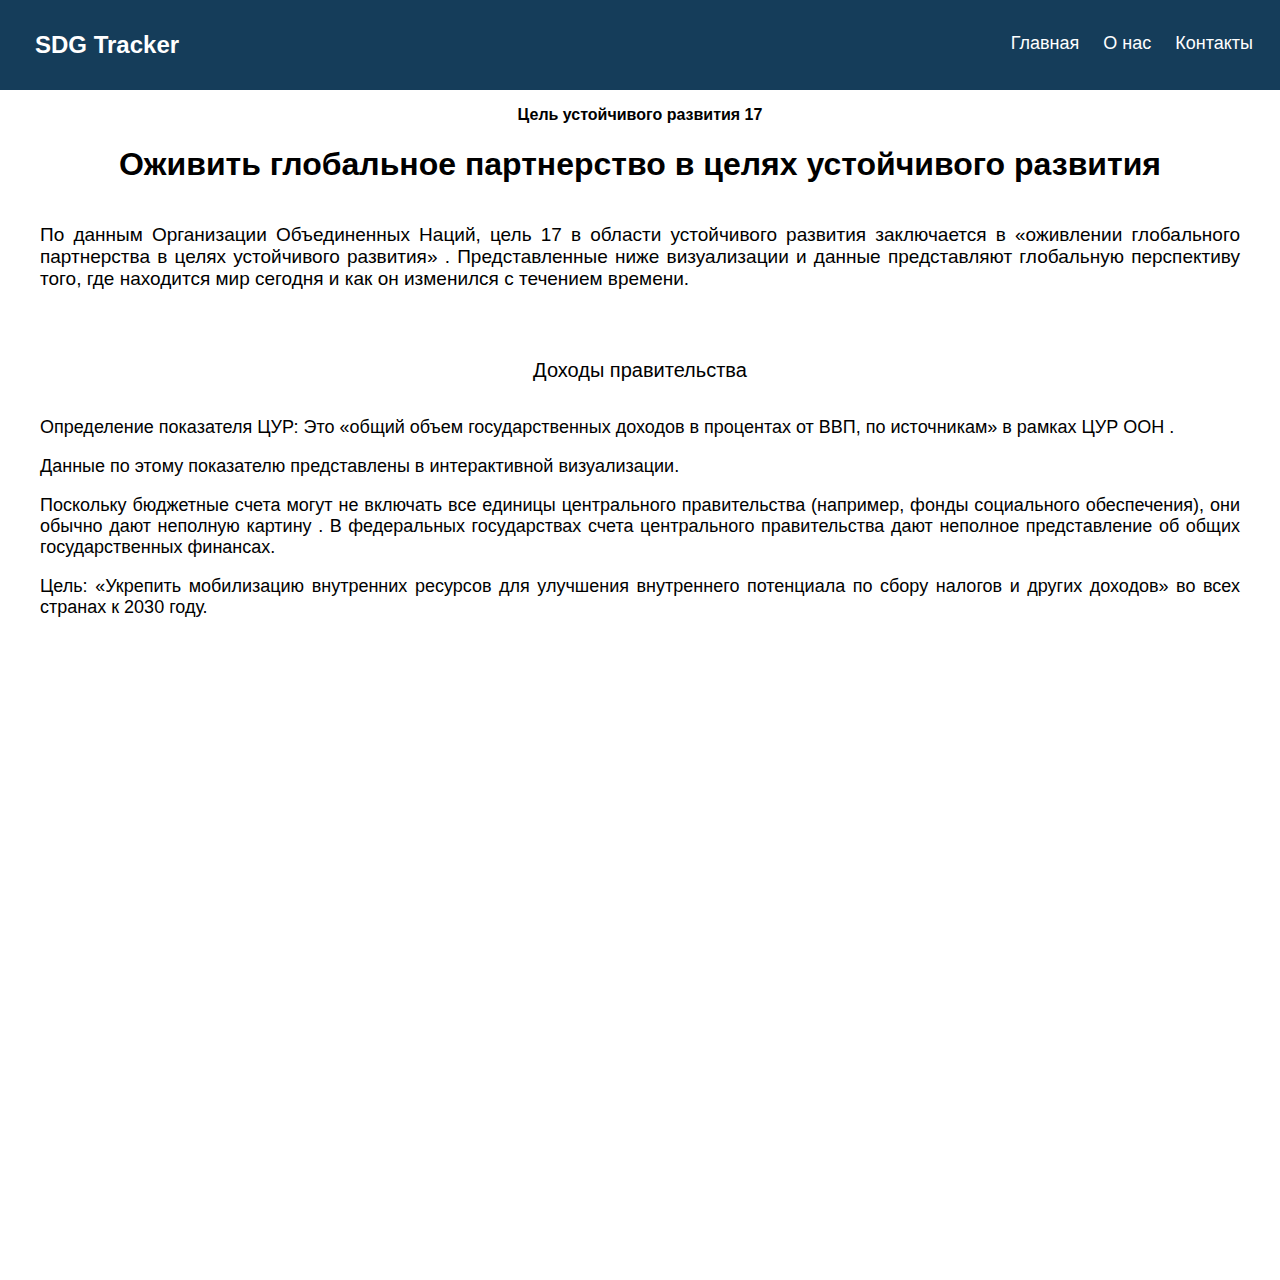
<file: seventeen.html>
<!DOCTYPE html>
<html lang="ru">
<head>
    <meta charset="UTF-8">
    <meta name="viewport" content="width=device-width, initial-scale=1.0">
    <title>Document</title>
    <link rel="stylesheet" href="all.css">
    <style>
        header{
            background: #153d5a;
            padding: 15px;
            color: white;
            padding-left: 35px;
            display: flex;
            justify-content: space-between;
        }
        .nav a:hover {
      background-color: #0d2536;
    }
    </style>
</head>
<body>
    <header>
        <h1 class="logo">SDG Tracker</h1>
        <nav class="nav">
            <a href="index.html">Главная</a>
      <a href="onas.html">О нас</a>
      <a href="cont.html">Контакты</a>
          </nav>
    </header>
    <section>
        <p class="bol"><b>Цель устойчивого развития 17</b></p>
        <h1 class="bol">Оживить глобальное партнерство в целях устойчивого развития</h1>
        <p class="osnova">По данным Организации Объединенных Наций, цель 17 в области устойчивого развития заключается в «оживлении глобального партнерства в целях устойчивого развития» .

            Представленные ниже визуализации и данные представляют глобальную перспективу того, где находится мир сегодня и как он изменился с течением времени.</p>
        </section>
    <section class="sect">
        <p class="olsh">Доходы правительства</p>
        <p>Определение показателя ЦУР: Это «общий объем государственных доходов в процентах от ВВП, по источникам» в рамках ЦУР ООН .</p>
        <p>Данные по этому показателю представлены в интерактивной визуализации.</p>
        <p>Поскольку бюджетные счета могут не включать все единицы центрального правительства (например, фонды социального обеспечения), они обычно дают неполную картину . В федеральных государствах счета центрального правительства дают неполное представление об общих государственных финансах.</p>
        <p>Цель: «Укрепить мобилизацию внутренних ресурсов для улучшения внутреннего потенциала по сбору налогов и других доходов» во всех странах к 2030 году.</p>
    </section>
    <iframe src="https://ourworldindata.org/grapher/government-revenues-as-a-share-of-gdp-imf?tab=map" loading="lazy" style="width: 100%; height: 600px; border: 0px none;" allow="web-share; clipboard-write"></iframe>
</body>
</html>
</file>
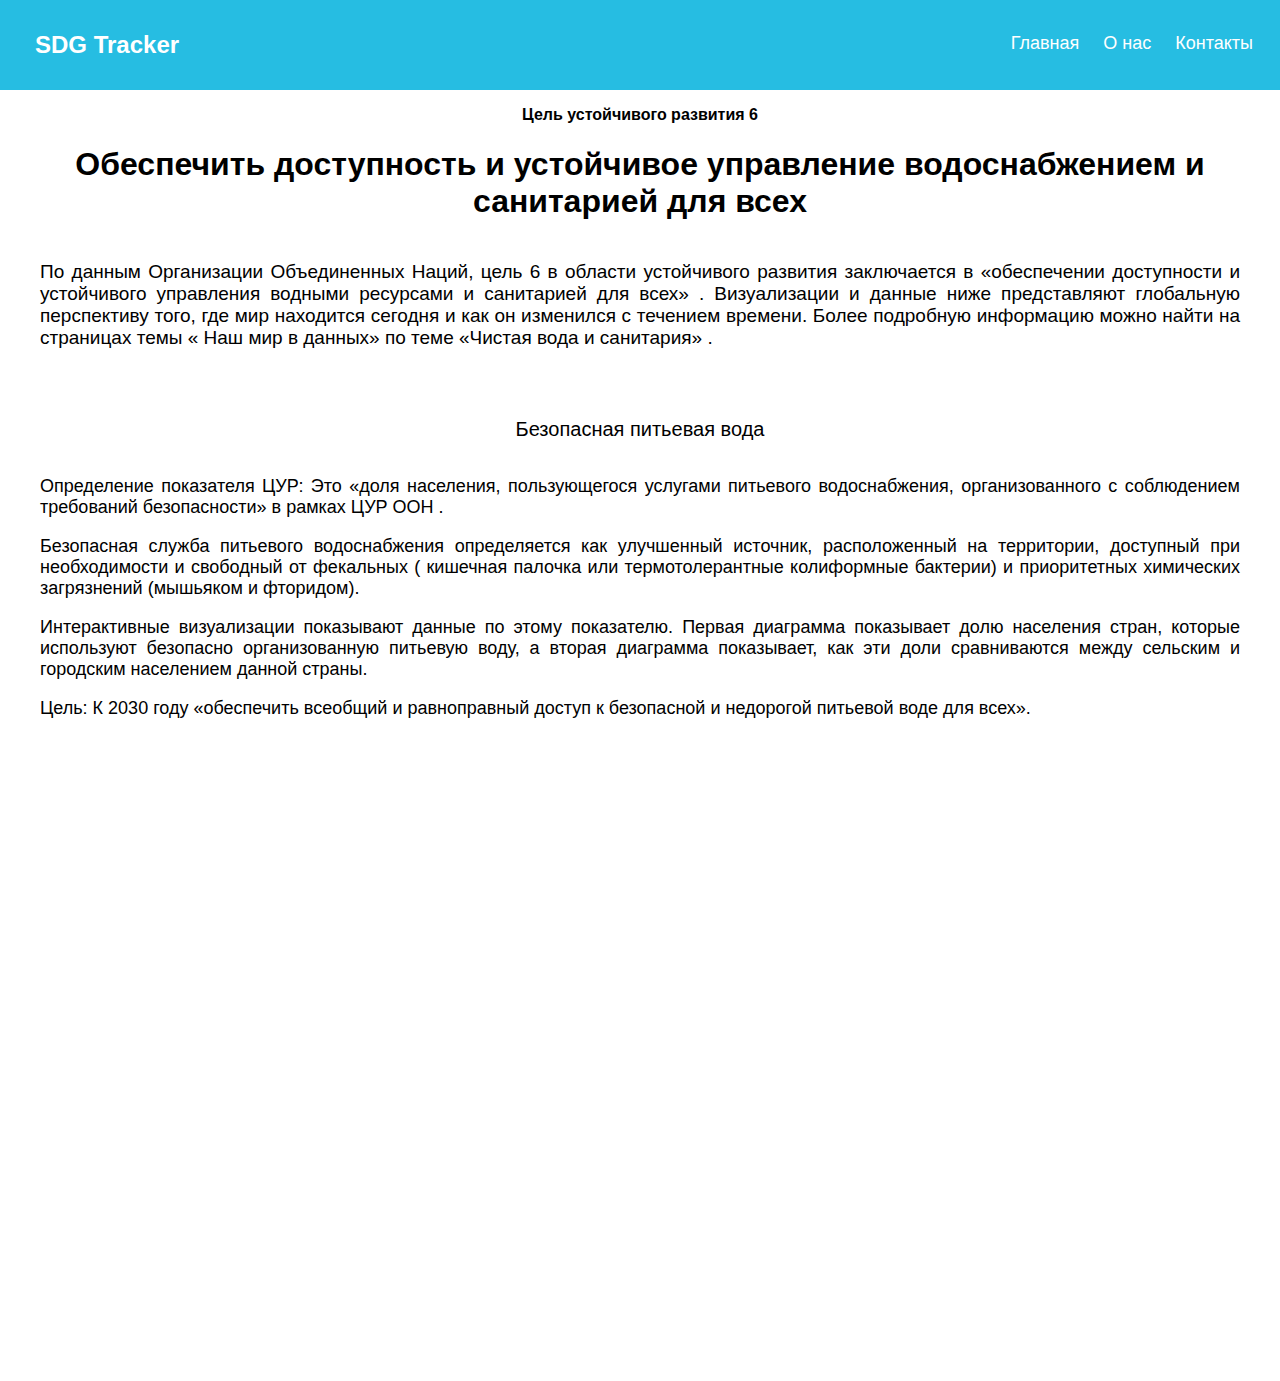
<file: six.html>
<!DOCTYPE html>
<html lang="ru">
<head>
    <meta charset="UTF-8">
    <meta name="viewport" content="width=device-width, initial-scale=1.0">
    <title>Document</title>
    <link rel="stylesheet" href="all.css">
    <style>
        header{
            background: #26bde2;
            padding: 15px;
            color: white;
            padding-left: 35px;
            display: flex;
            justify-content: space-between;
        }
        .nav a:hover {
      background-color: #1c88a3;
    }
    </style>
</head>
<body>
    <header>
        <h1 class="logo">SDG Tracker</h1>
        <nav class="nav">
            <a href="index.html">Главная</a>
      <a href="onas.html">О нас</a>
      <a href="cont.html">Контакты</a>
          </nav>
    </header>
    <section>
        <p class="bol"><b>Цель устойчивого развития 6</b></p>
        <h1 class="bol">Обеспечить доступность и устойчивое управление водоснабжением и санитарией для всех</h1>
        <p class="osnova">По данным Организации Объединенных Наций, цель 6 в области устойчивого развития заключается в «обеспечении доступности и устойчивого управления водными ресурсами и санитарией для всех» .

            Визуализации и данные ниже представляют глобальную перспективу того, где мир находится сегодня и как он изменился с течением времени. Более подробную информацию можно найти на страницах темы « Наш мир в данных» по теме «Чистая вода и санитария» .</p>
    </section>
    <section class="sect">
        <p class="olsh">Безопасная питьевая вода</p>
        <p>Определение показателя ЦУР: Это «доля населения, пользующегося услугами питьевого водоснабжения, организованного с соблюдением требований безопасности» в рамках ЦУР ООН .</p>
        <p>Безопасная служба питьевого водоснабжения определяется как улучшенный источник, расположенный на территории, доступный при необходимости и свободный от фекальных ( кишечная палочка или термотолерантные колиформные бактерии) и приоритетных химических загрязнений (мышьяком и фторидом).</p>
        <p>Интерактивные визуализации показывают данные по этому показателю. Первая диаграмма показывает долю населения стран, которые используют безопасно организованную питьевую воду, а вторая диаграмма показывает, как эти доли сравниваются между сельским и городским населением данной страны.</p>
        <p>Цель: К 2030 году «обеспечить всеобщий и равноправный доступ к безопасной и недорогой питьевой воде для всех».</p>
    </section>
    <iframe src="https://ourworldindata.org/grapher/proportion-using-safely-managed-drinking-water?tab=map" loading="lazy" style="width: 100%; height: 600px; border: 0px none;" allow="web-share; clipboard-write"></iframe>
</body>
</html>
</file>
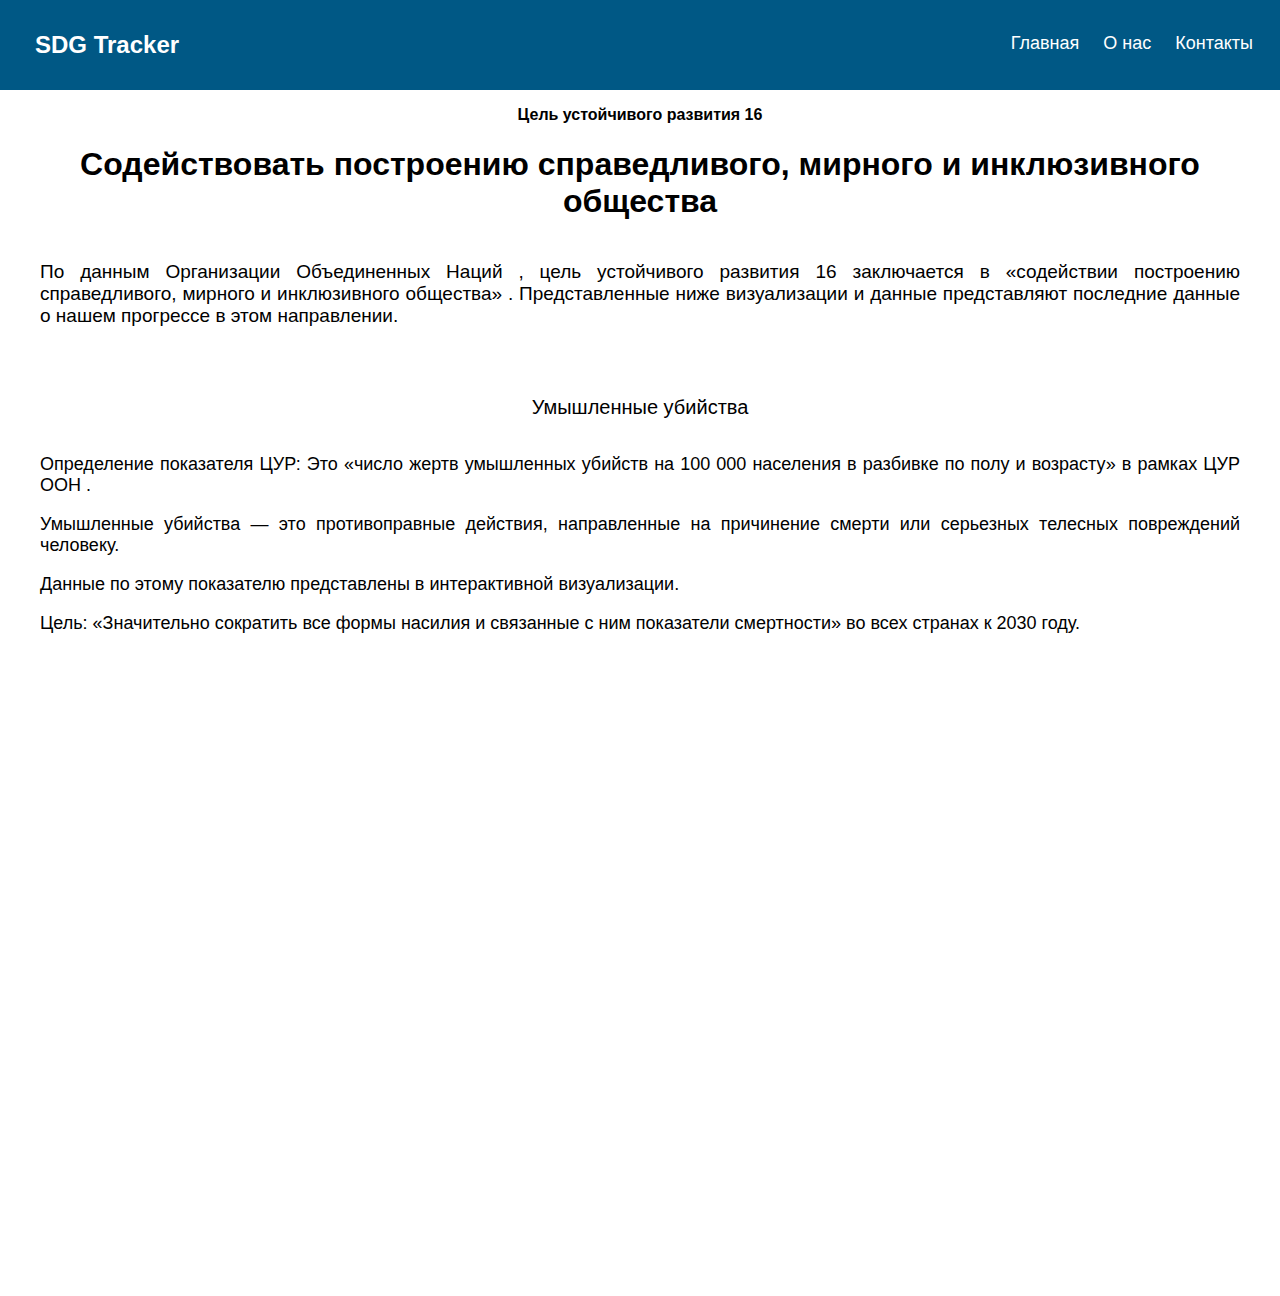
<file: sixteen.html>
<!DOCTYPE html>
<html lang="ru">
<head>
    <meta charset="UTF-8">
    <meta name="viewport" content="width=device-width, initial-scale=1.0">
    <title>Document</title>
    <link rel="stylesheet" href="all.css">
    <style>
        header{
            background: #005885;
            padding: 15px;
            color: white;
            padding-left: 35px;
            display: flex;
            justify-content: space-between;
        }
        .nav a:hover {
      background-color: #003b58;
    }
    </style>
</head>
<body>
    <header>
        <h1 class="logo">SDG Tracker</h1>
        <nav class="nav">
            <a href="index.html">Главная</a>
      <a href="onas.html">О нас</a>
      <a href="cont.html">Контакты</a>
          </nav>
    </header>
    <section>
        <p class="bol"><b>Цель устойчивого развития 16</b></p>
        <h1 class="bol">Содействовать построению справедливого, мирного и инклюзивного общества</h1>
        <p class="osnova">По данным Организации Объединенных Наций , цель устойчивого развития 16 заключается в «содействии построению справедливого, мирного и инклюзивного общества» .

            Представленные ниже визуализации и данные представляют последние данные о нашем прогрессе в этом направлении.</p>
        </section>
    <section class="sect">
        <p class="olsh">Умышленные убийства</p>
        <p>Определение показателя ЦУР: Это «число жертв умышленных убийств на 100 000 населения в разбивке по полу и возрасту» в рамках ЦУР ООН .</p>
        <p>Умышленные убийства — это противоправные действия, направленные на причинение смерти или серьезных телесных повреждений человеку.</p>
        <p>Данные по этому показателю представлены в интерактивной визуализации.</p>
        <p>Цель: «Значительно сократить все формы насилия и связанные с ним показатели смертности» во всех странах к 2030 году.</p>
    </section>
    <iframe src="https://ourworldindata.org/grapher/homicide-rate-unodc?tab=map" loading="lazy" style="width: 100%; height: 600px; border: 0px none;" allow="web-share; clipboard-write"></iframe>
</body>
</html>
</file>
<file: all.css>
body {
    margin: 0;
    padding: 0;
    font-family: Arial, sans-serif;
}
.bol{
    text-align: center;
}
.osnova{
    padding: 20px;
    padding-right: 40px;
    padding-left: 40px;
    font-size: 19px;
    text-align: justify;
}
.sect{
    padding: 40px;
    padding-top: 10px;
    text-align: justify;
    font-size: 18px;

}
.olsh{
    text-align: center;
    font-size: 20px;
    padding-bottom: 15px;
}
.logo {
    font-size: 24px;
    font-weight: bold;
  }
  .nav {
    padding: 10px 0;
    display: flex;
    justify-content: center;
  }
  
  .nav a {
    color: white;
    text-decoration: none;
    padding: 8px 12px;
    border-radius: 6px;
    transition: background 0.3s;
    font-size: 18px;
  }
.nas, .cont{
    padding-top: 10px;
}
@media (max-width: 768px) {
    .nav a {
      font-size: 15px;
      padding: 10px 10px;
    }
    .logo{
        font-size: 20px;
        padding-top: 5px;
    }
  }
</file>
